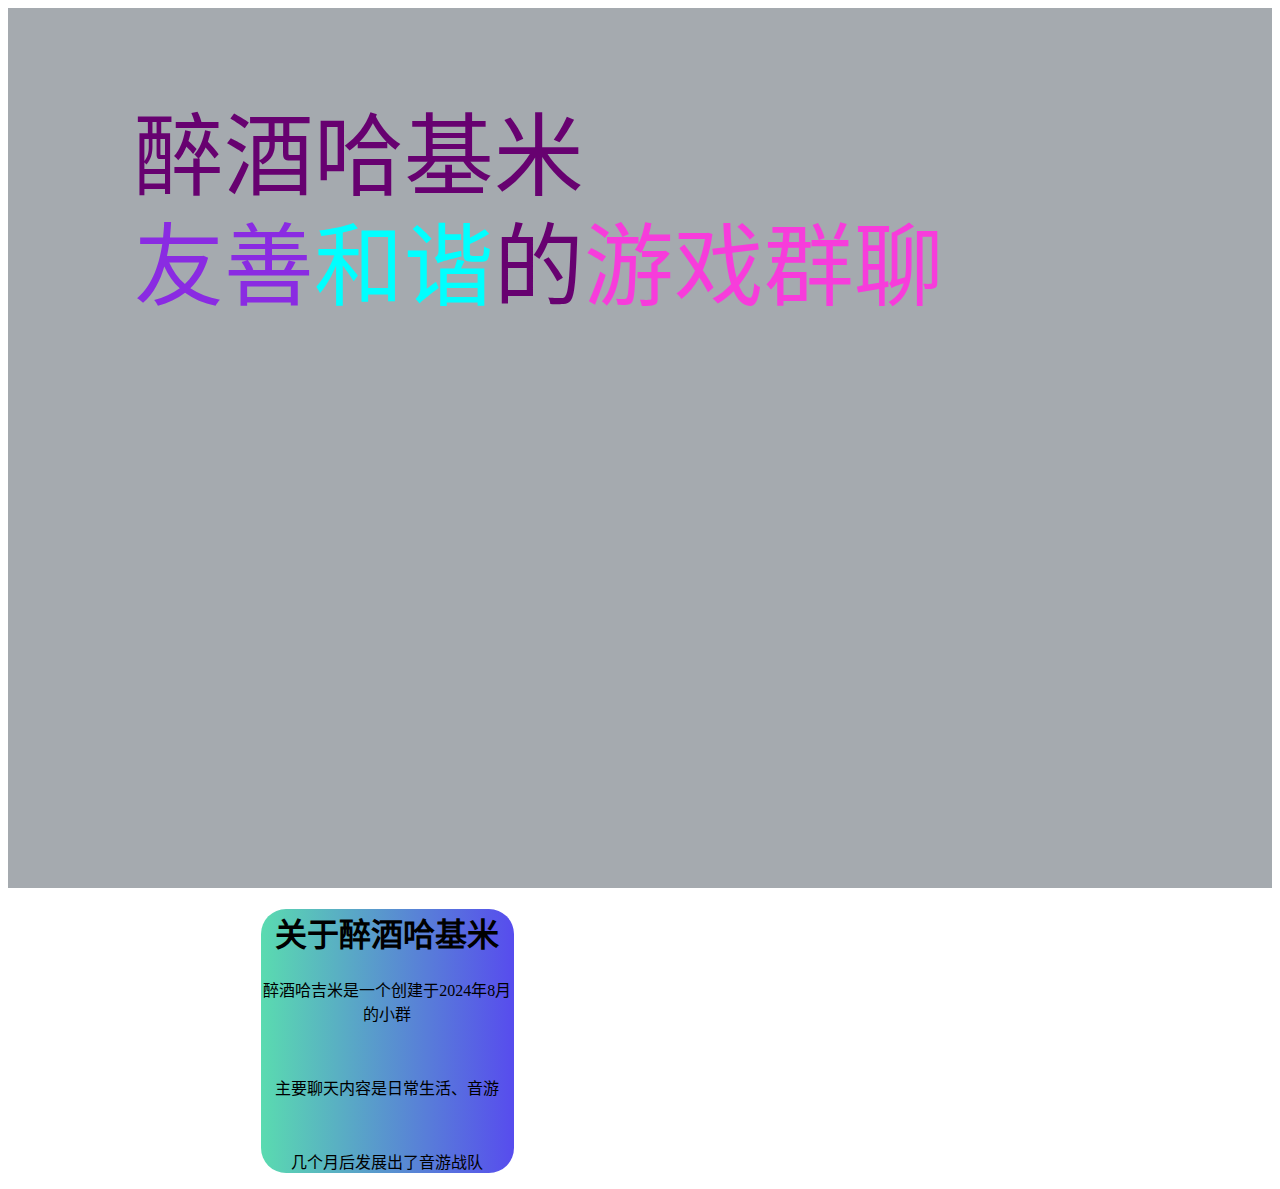
<file: ZuiJiuHaJiMi/index.html>
<!DOCTYPE html>
<html lang="zh-CN">

<head>
  <meta charset="UTF-8">
  <!-- <meta name="viewport" content="width=device-width, initial-scale=1.0"> -->
  <meta name="viewport" content="width=device-width,initial-scale=1.0,user-scalable=no">

  <title>醉酒哈基米</title>
  <link rel="stylesheet" href="index.css">
</head>

<body>
  <!-- 顶部介绍 -->
  <div class="TopIntroduce">

    <!-- 顶部文字 -->
    <div class="topText">
      <p>醉酒哈基米</p>
      <p><span style="color: blueviolet;">友善</span><span style="color: aqua;">和谐</span>的<span
          style="color: rgb(247, 60, 219);">游戏群聊</span></p>
    </div>
  </div>
  <!-- 介绍 -->
  <div class="introduce">
    <h1>关于醉酒哈基米</h1>
    <p>醉酒哈吉米是一个创建于2024年8月的小群</p><br>
    <p>主要聊天内容是日常生活、音游</p><br>
    <p>几个月后发展出了音游战队</p>

  </div>
</body>

</html>
</file>
<file: ZuiJiuHaJiMi/index.css>
* {
  font-family: Mi;
}


/* 顶部介绍 */
.TopIntroduce {
  height: 880px;
  background-color: rgb(165, 170, 175);
  background-image: url(http://www.yingyu5658.cn/usr/uploads/2024/12/1280508906.png);
  background-size: auto 20%;

}

/* 顶部文字 */
.topText {
  color: rgb(103, 1, 112);
  margin-left: 10%;
  padding-top: 4%;
  font-size: 560%;
  line-height: 20px;
}

/* 介绍 */
.introduce {
  border-radius: 25px;
  width: 20%;
  height: 80%;
  margin-left: 20%;
  text-align: center;
  background: linear-gradient(to right, rgb(90, 219, 176), rgb(87, 76, 238));
  transition: width 0.8s;
  /* background-color: aqua; */
}

.introduce:hover {
  width: 30%;
}
</file>
